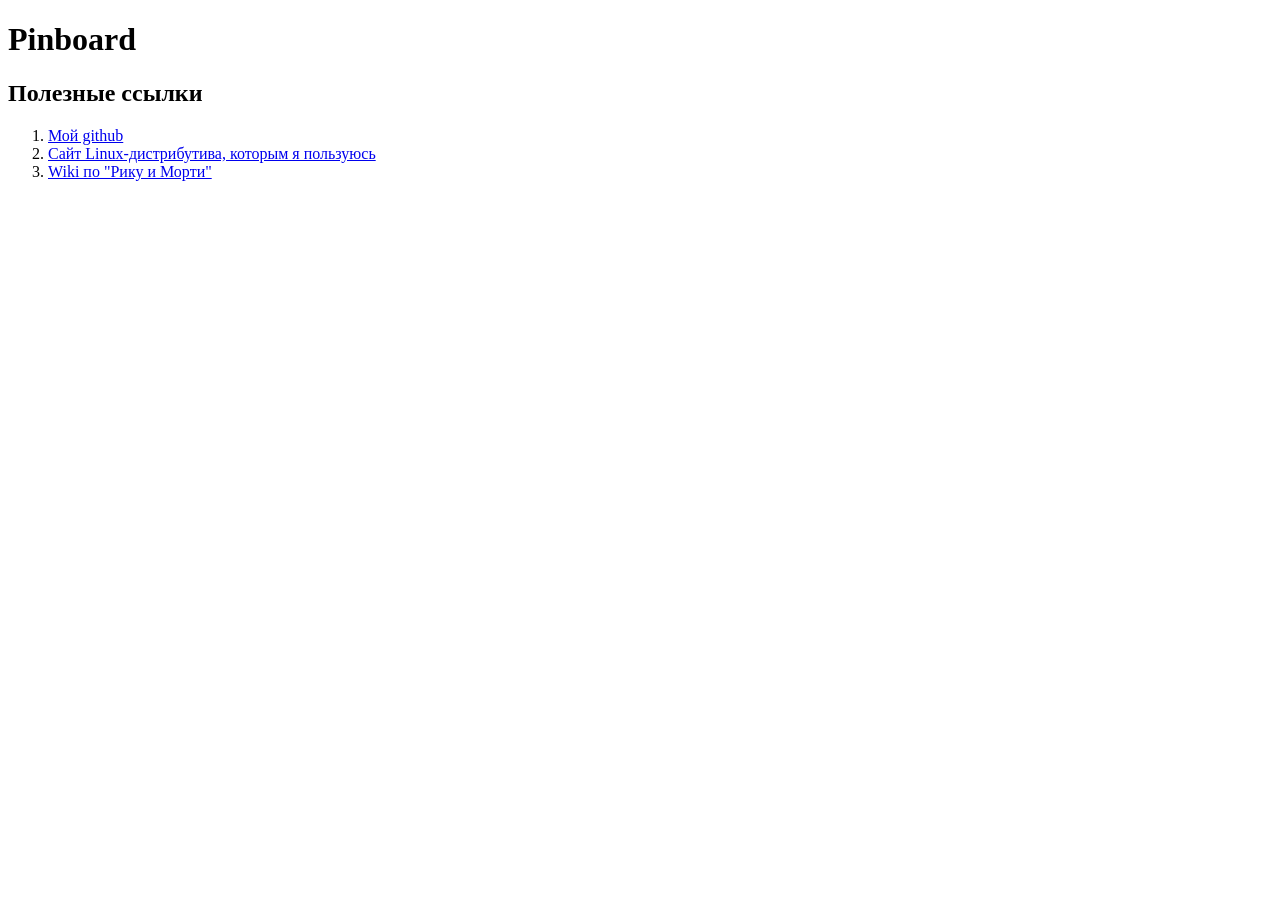
<file: Lab1/Задание 1/src/index.html>
<!doctype html>
<html lang="en">
    <head>
        <title>HTML</title>
    </head>
    
    <body>
        <h1>Pinboard</h1>
        <h2>Полезные ссылки</h2>
        <ol>
            <li>
                <a href="https://github.com/BlueberryJelly">Мой github</a>
            </li>
            <li>
                <a href="https://cachyos.org/">Сайт Linux-дистрибутива, которым я пользуюсь</a>
            </li>
            <li>
                <a href="https://rickandmorty.fandom.com/wiki/Rickipedia">Wiki по "Рику и Морти"</a>
            </li>
        </ol>
    </body>
</html>
</file>
